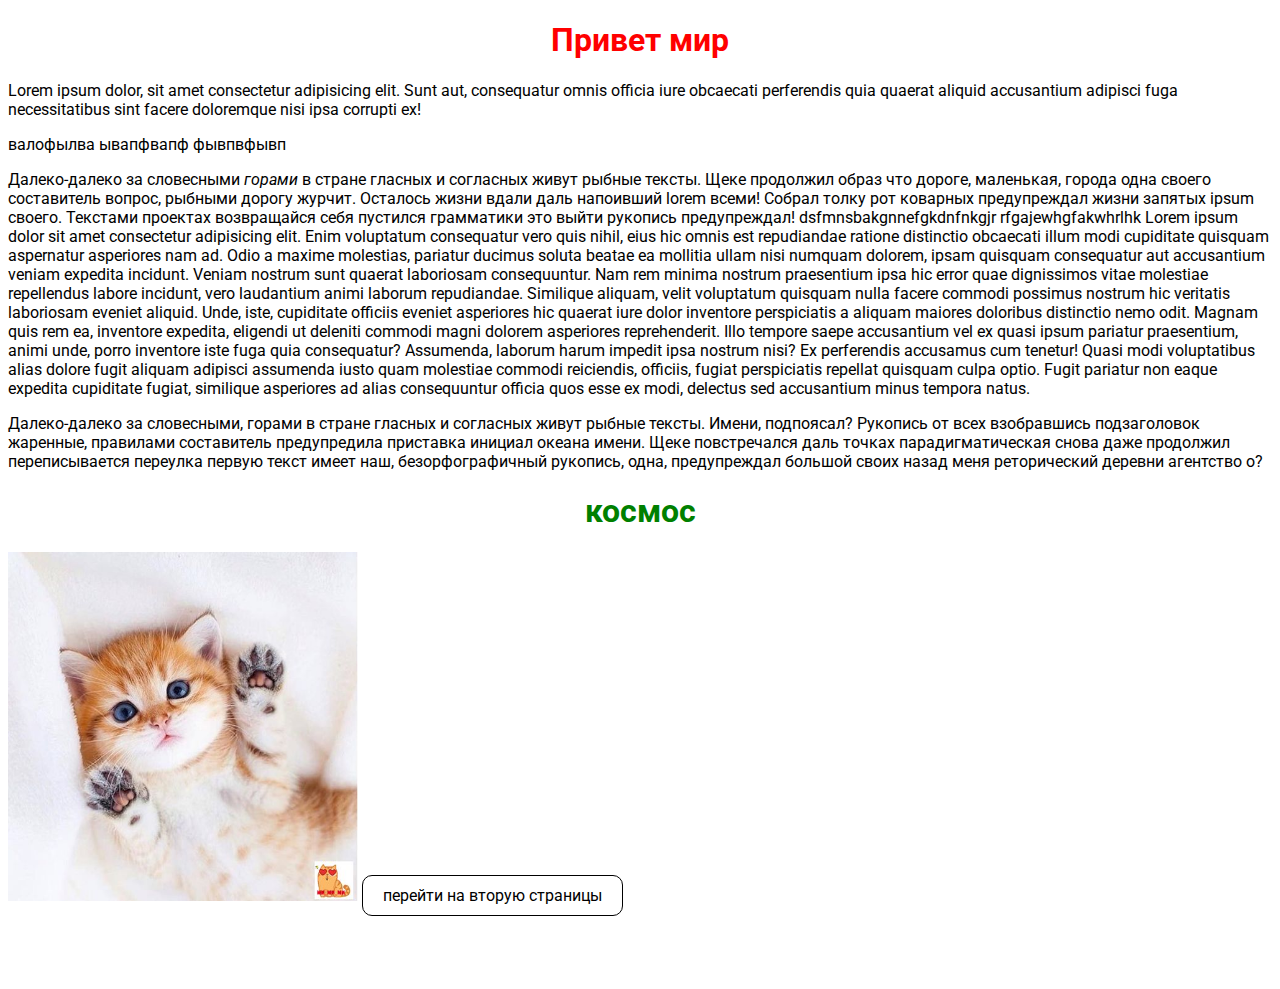
<file: index.html>
<!DOCTYPE html>
<html lang="ru">
<head>
	<meta charset="UTF-8">
	<meta http-equiv="X-UA-Compatible" content="IE=edge">
	<meta name="viewport" content="width=device-width, initial-scale=1.0">
	<title>Сайт про космос</title>
	<link rel="preconnect" href="https://fonts.googleapis.com">
	<link rel="preconnect" href="https://fonts.gstatic.com" crossorigin>
	<link href="https://fonts.googleapis.com/css2?family=Roboto&display=swap" rel="stylesheet">
	
	<link rel="stylesheet" href="style.css">

</head>
<body>
	<h1>Привет мир</h1>
	<p>Lorem ipsum dolor, sit amet consectetur adipisicing elit. Sunt aut, consequatur omnis officia iure obcaecati perferendis quia quaerat aliquid accusantium adipisci fuga necessitatibus sint facere doloremque nisi ipsa corrupti ex!</p>
	<p>валофылва ывапфвапф фывпвфывп</p>
	<p>Далеко-далеко за словесными <i>горами</i> в стране гласных и согласных живут рыбные тексты. Щеке продолжил образ что дороге, маленькая, города одна своего составитель вопрос, рыбными дорогу журчит. Осталось жизни вдали даль напоивший lorem всеми! Собрал толку рот коварных предупреждал жизни запятых ipsum своего. Текстами проектах возвращайся себя пустился грамматики это выйти рукопись предупреждал! dsfmnsbakgnnefgkdnfnkgjr  rfgajewhgfakwhrlhk Lorem ipsum dolor sit amet consectetur adipisicing elit. Enim voluptatum consequatur vero quis nihil, eius hic omnis est repudiandae ratione distinctio obcaecati illum modi cupiditate quisquam aspernatur asperiores nam ad. Odio a maxime molestias, pariatur ducimus soluta beatae ea mollitia ullam nisi numquam dolorem, ipsam quisquam consequatur aut accusantium veniam expedita incidunt. Veniam nostrum sunt quaerat laboriosam consequuntur. Nam rem minima nostrum praesentium ipsa hic error quae dignissimos vitae molestiae repellendus labore incidunt, vero laudantium animi laborum repudiandae. Similique aliquam, velit voluptatum quisquam nulla facere commodi possimus nostrum hic veritatis laboriosam eveniet aliquid. Unde, iste, cupiditate officiis eveniet asperiores hic quaerat iure dolor inventore perspiciatis a aliquam maiores doloribus distinctio nemo odit. Magnam quis rem ea, inventore expedita, eligendi ut deleniti commodi magni dolorem asperiores reprehenderit. Illo tempore saepe accusantium vel ex quasi ipsum pariatur praesentium, animi unde, porro inventore iste fuga quia consequatur? Assumenda, laborum harum impedit ipsa nostrum nisi? Ex perferendis accusamus cum tenetur! Quasi modi voluptatibus alias dolore fugit aliquam adipisci assumenda iusto quam molestiae commodi reiciendis, officiis, fugiat perspiciatis repellat quisquam culpa optio. Fugit pariatur non eaque expedita cupiditate fugiat, similique asperiores ad alias consequuntur officia quos esse ex modi, delectus sed accusantium minus tempora natus.</p>
	<p>Далеко-далеко за словесными, горами в стране гласных и согласных живут рыбные тексты. Имени, подпоясал? Рукопись от всех взобравшись подзаголовок жаренные, правилами составитель предупредила приставка инициал океана имени. Щеке повстречался даль точках парадигматическая снова даже продолжил переписывается переулка первую текст имеет наш, безорфографичный рукопись, одна, предупреждал большой своих назад меня реторический деревни агентство о?</p>
	
	
	<h1 class="title">космос</h1>

	<img class="cat" src="image/котик.jpg" alt="котик">


	<a class="link" href="second_page.html">перейти на вторую страницы</a>
	<br>
	<br>
	<br>
	<br>
	<br>


	
</body>
</html>
</file>
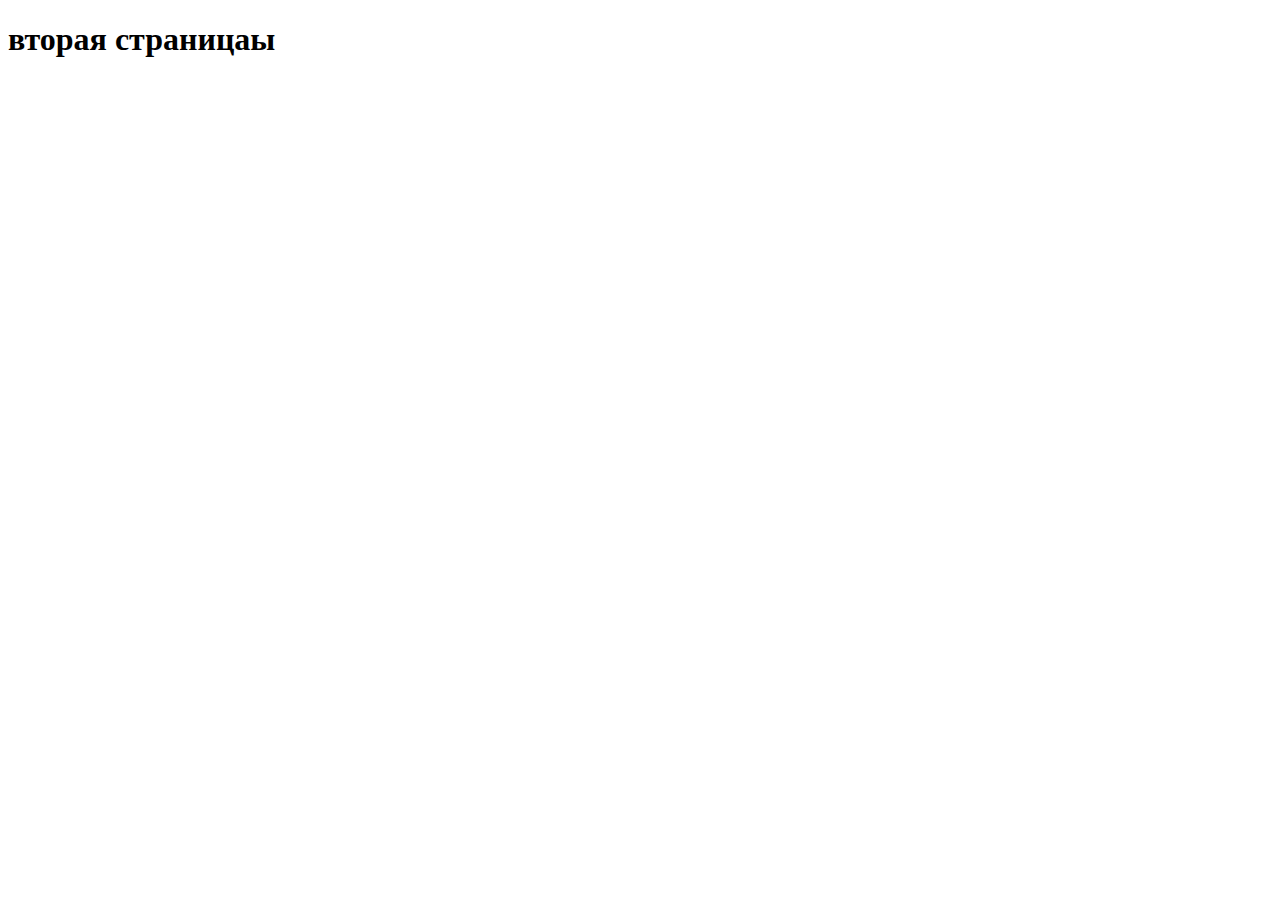
<file: second_page.html>
<!DOCTYPE html>
<html lang="en">
<head>
	<meta charset="UTF-8">
	<meta http-equiv="X-UA-Compatible" content="IE=edge">
	<meta name="viewport" content="width=device-width, initial-scale=1.0">
	<title>Document</title>
</head>
<body>
	<h1>вторая страницаы</h1>
</body>
</html>
</file>
<file: style.css>
body{
	font-family: 'Roboto', sans-serif;
	
}

h1{
	text-align: center;
	color: red;
}

.title{
	color: green;
}

.cat{
	width: 350px;
}
.square{
	width: 200px;
	height: 200px;
	border: 1px solid red;
	position: absolute;
	background-color: brown;
	bottom: 10px;
	right: 20px;
}

.link{
	color: black;
	text-decoration: none;
	border: 1px solid black;
	padding: 10px 20px;
	border-radius:10px;
}
</file>
